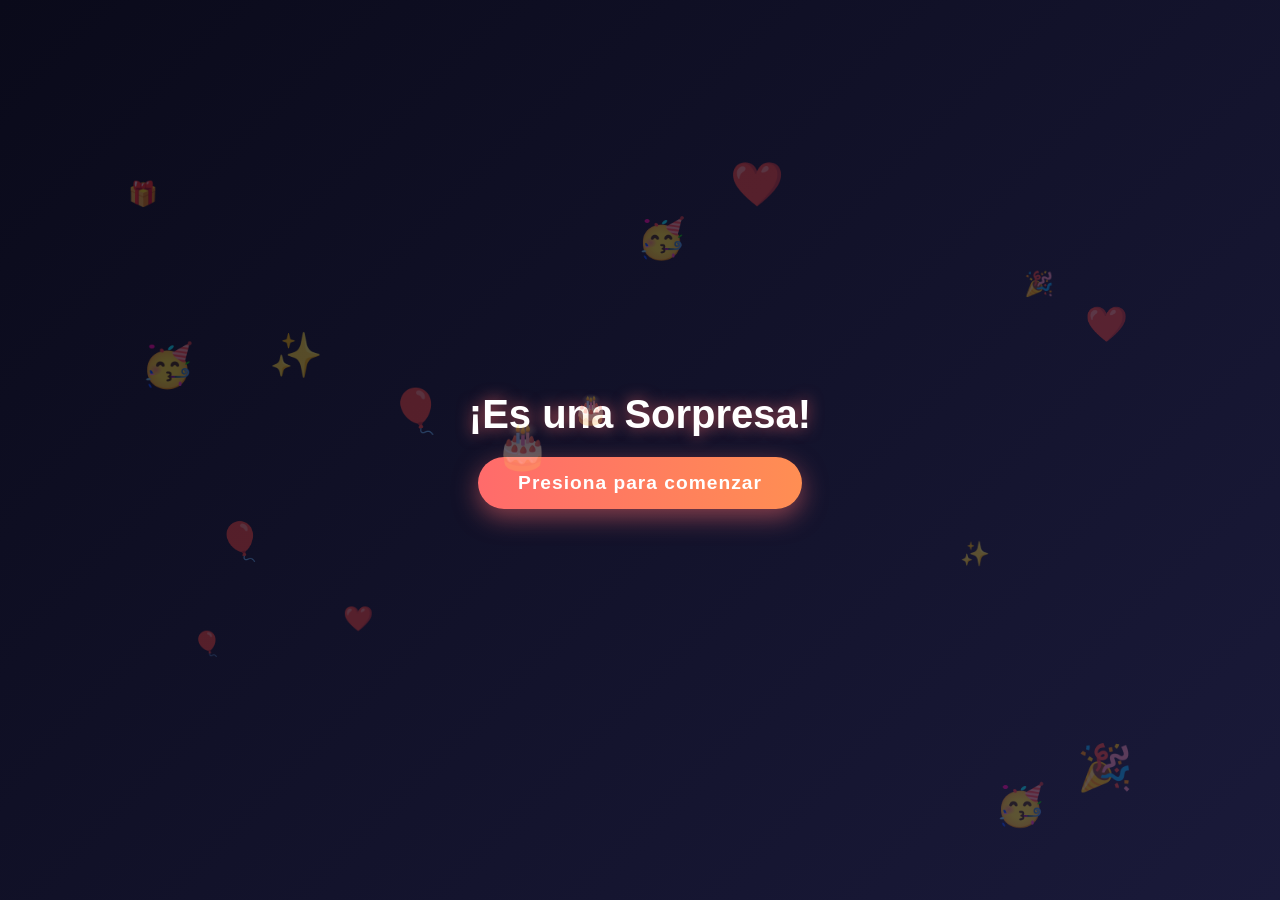
<file: index.html>
<!DOCTYPE html>
<html lang="es">
<head>
    <meta charset="UTF-8">
    <meta name="viewport" content="width=device-width, initial-scale=1.0">
    <title>¡Feliz Cumpleaños!</title>
    <link rel="stylesheet" href="styles.css">
</head>
<body>
    <!-- Pantalla de inicio -->
    <div id="start-screen">
        <h1 class="title">¡Es una Sorpresa!</h1>
        <button id="start-btn">Presiona para comenzar</button>
        
        <div class="floating-elements">
            <div class="floating-element" style="top: 20%; left: 10%;">🎁</div>
            <div class="floating-element" style="top: 30%; left: 80%;">🎉</div>
            <div class="floating-element" style="top: 70%; left: 15%;">🎈</div>
            <div class="floating-element" style="top: 60%; left: 75%;">✨</div>
        </div>
    </div>

    <!-- Audio para la música -->
    <audio id="birthdayAudio" loop preload="auto">
        <source src="cumpleanos/cumpleanos.mp3" type="audio/mpeg">
        Tu navegador no soporta el elemento de audio.
    </audio>

    <!-- Animación del pastel (oculta inicialmente) -->
    <div class="container">
        <div class="animation-container">
            <div class="cake">
                <div class="cake-top"></div>
                <div class="cake-bottom"></div>
                <!-- Las velas se agregarán dinámicamente -->
            </div>
            <div class="countdown" id="countdown">5</div>
        </div>
        
        <div class="message-container">
            <div class="message" id="message">¡Feliz Cumpleaños!</div>
        </div>
        
        <!-- El confeti se agregará dinámicamente -->
        <button class="restart-btn" id="restartBtn">Reiniciar</button>
    </div>

    <script src="script.js"></script>
</body>
</html>
</file>
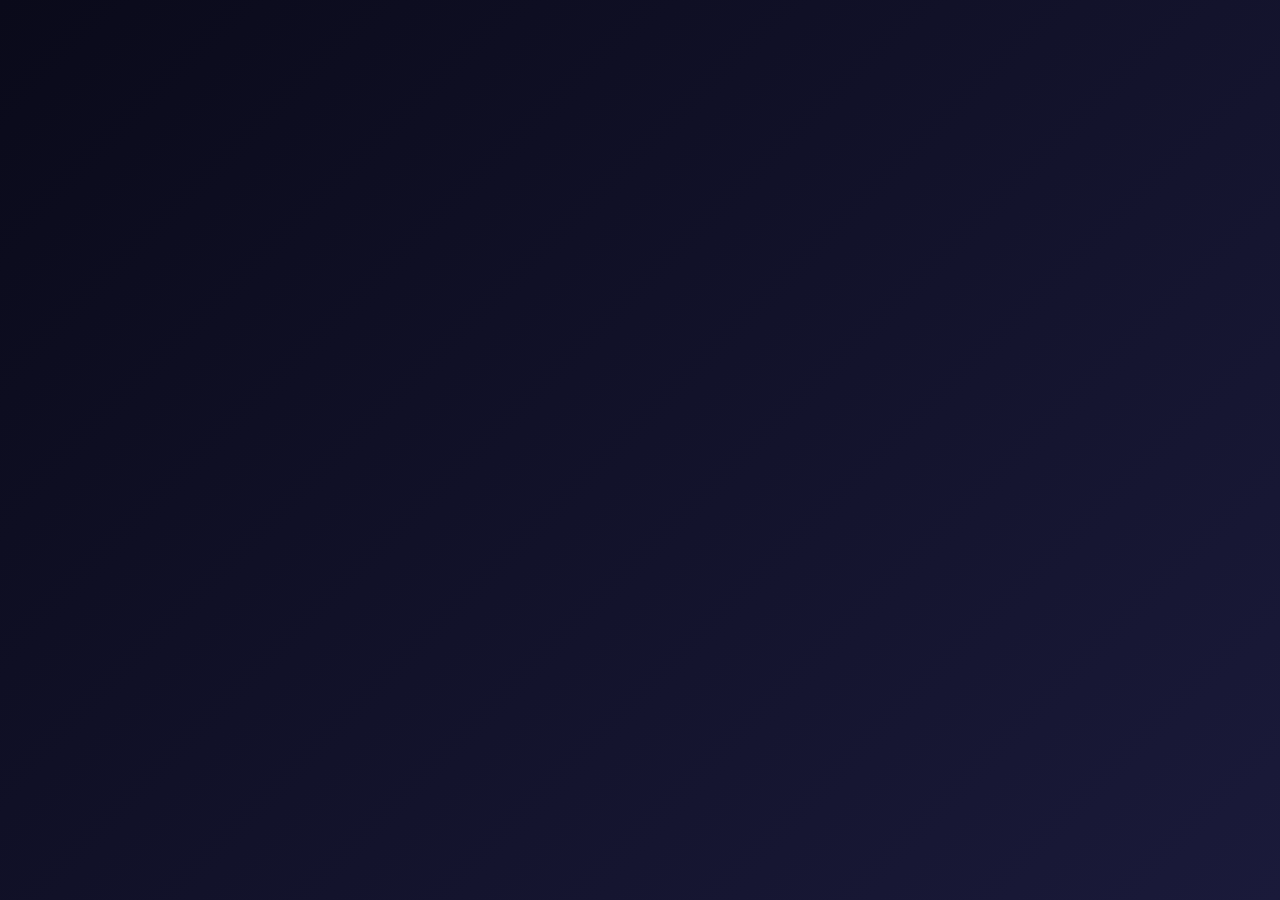
<file: inde.html>
<!DOCTYPE html>
<html lang="es">
<head>
    <meta charset="UTF-8">
    <meta name="viewport" content="width=device-width, initial-scale=1.0">
    <title>¡Feliz Cumpleaños!</title>
    <link rel="stylesheet" href="styles.css">
</head>
<body>
    <div class="container">
        <div class="animation-container">
            <div class="cake">
                <div class="cake-top"></div>
                <div class="cake-bottom"></div>
                <!-- Las velas se agregarán dinámicamente -->
            </div>
            <div class="countdown" id="countdown">5</div>
        </div>
        
        <div class="message-container">
            <div class="message" id="message">¡Feliz Cumpleaños Dianita!</div>
        </div>
        
        <!-- El confeti se agregará dinámicamente -->
        <button class="restart-btn" id="restartBtn">Reiniciar</button>
    </div>

    <script src="script.js"></script>
</body>
</html>
</file>
<file: styles.css>
:root {
    --primary-bg: linear-gradient(135deg, #0a0a1a 0%, #1a1a3a 100%);
    --cake-bottom-color: #f9c7c7;
    --cake-top-color: #ff9d9d;
    --neon-pink: #ff00ff;
    --neon-cyan: #00ffff;
    --neon-orange: #ff9800;
    --message-color: #ff4081;
    --btn-gradient: linear-gradient(to right, #ff6b6b, #ff8e53);
}

* {
    margin: 0;
    padding: 0;
    box-sizing: border-box;
}

html, body {
    overflow-x: hidden;
    width: 100%;
    height: 100%;
}

body {
    font-family: 'Arial', sans-serif;
    background: var(--primary-bg);
    color: white;
    min-height: 100vh;
    display: flex;
    justify-content: center;
    align-items: center;
    padding: 20px;
}

/* CONTENEDOR PRINCIPAL */
.container {
    position: relative;
    text-align: center;
    width: 100%;
    max-width: 100vw;
    height: 100%;
    display: none;
    flex-direction: column;
    justify-content: center;
    align-items: center;
}

/* ANIMACIÓN DEL PASTEL - CENTRADO CORREGIDO */
.animation-container {
    position: relative;
    display: flex;
    flex-direction: column;
    align-items: center;
    justify-content: center;
    width: 100%;
    margin-bottom: 30px;
    height: auto;
    min-height: 300px;
}

.cake {
    position: relative;
    width: 280px;
    height: 120px;
    opacity: 0;
    margin: 0 auto;
}

.cake-bottom {
    width: 280px;
    height: 80px;
    background-color: var(--cake-bottom-color);
    border-radius: 10px 10px 0 0;
    position: absolute;
    bottom: 0;
    left: 50%;
    transform: translateX(-50%);
    border: 3px solid transparent;
    box-shadow: 
        0 0 5px #fff,
        0 0 10px #fff,
        0 0 15px var(--neon-pink),
        0 0 20px var(--neon-pink),
        0 0 25px var(--neon-pink);
}

.cake-top {
    width: 320px;
    height: 40px;
    background-color: var(--cake-top-color);
    border-radius: 10px;
    position: absolute;
    top: -20px;
    left: 50%;
    transform: translateX(-50%);
    border: 3px solid transparent;
    box-shadow: 
        0 0 5px #fff,
        0 0 10px #fff,
        0 0 15px var(--neon-cyan),
        0 0 20px var(--neon-cyan),
        0 0 25px var(--neon-cyan);
}

/* VELAS Y LLAMAS - CENTRADO CORREGIDO */
.candle {
    width: 10px;
    height: 40px;
    background-color: #fff;
    position: absolute;
    top: -50px;
    border-radius: 5px;
    opacity: 0;
    transform-origin: center bottom;
    box-shadow: 
        0 0 5px #fff,
        0 0 10px var(--neon-orange),
        0 0 15px var(--neon-orange);
}

.flame {
    width: 15px;
    height: 25px;
    background: radial-gradient(ellipse at center, #ffeb3b 0%, var(--neon-orange) 70%, #ff5722 100%);
    border-radius: 50% 50% 20% 20%;
    position: absolute;
    top: -25px;
    left: -2.5px;
    opacity: 0;
    transform-origin: center bottom;
    box-shadow: 
        0 0 10px #ffeb3b,
        0 0 20px var(--neon-orange),
        0 0 30px #ff5722;
}

.countdown {
    font-size: 36px;
    color: #fff;
    margin-top: 20px;
    opacity: 0;
    transition: opacity 1s;
    text-shadow: 
        0 0 5px #fff,
        0 0 10px #00ff00,
        0 0 15px #00ff00;
}

/* MENSAJE */
.message-container {
    position: absolute;
    top: 50%;
    left: 50%;
    transform: translate(-50%, -50%);
    width: 90%;
    max-width: 300px;
    display: flex;
    justify-content: center;
    align-items: center;
    z-index: 25;
}

.message {
    font-size: 24px;
    color: var(--message-color);
    opacity: 0;
    transition: opacity 2s;
    text-shadow: 
        0 0 5px #fff,
        0 0 10px var(--message-color),
        0 0 15px var(--message-color),
        0 0 20px var(--message-color);
    z-index: 30;
    position: relative;
    max-width: 100%;
    word-wrap: break-word;
    padding: 0 15px;
    line-height: 1.3;
    text-align: center;
    box-sizing: border-box;
}

/* BOTÓN */
.restart-btn {
    padding: 12px 24px;
    font-size: 16px;
    background: linear-gradient(45deg, var(--neon-pink), var(--neon-cyan));
    color: white;
    border: none;
    border-radius: 25px;
    cursor: pointer;
    opacity: 0;
    transition: all 0.3s ease;
    box-shadow: 
        0 0 10px var(--neon-pink),
        0 0 20px var(--neon-cyan),
        0 0 30px rgba(255, 0, 255, 0.5);
    margin-top: 20px;
}

.restart-btn:hover {
    transform: scale(1.05);
    box-shadow: 
        0 0 15px var(--neon-pink),
        0 0 30px var(--neon-cyan),
        0 0 45px rgba(255, 0, 255, 0.7);
}

/* PANTALLA DE INICIO */
#start-screen {
    position: fixed;
    top: 0;
    left: 0;
    width: 100%;
    height: 100%;
    display: flex;
    flex-direction: column;
    justify-content: center;
    align-items: center;
    z-index: 1000;
    background: var(--primary-bg);
    transition: opacity 1s ease;
    padding: 20px;
}

.title {
    font-size: 2.5em;
    margin-bottom: 20px;
    text-align: center;
    text-shadow: 0 0 15px rgba(255, 107, 107, 0.7);
    animation: pulse 2s infinite;
}

.subtitle {
    font-size: 1.2em;
    margin-bottom: 40px;
    text-align: center;
    opacity: 0.8;
    padding: 0 15px;
}

#start-btn {
    padding: 15px 40px;
    font-size: 1.2em;
    background: var(--btn-gradient);
    color: white;
    border: none;
    border-radius: 50px;
    cursor: pointer;
    box-shadow: 0 8px 25px rgba(255, 107, 107, 0.5);
    transition: transform 0.3s ease, box-shadow 0.3s ease;
    font-weight: bold;
    letter-spacing: 1px;
}

#start-btn:hover {
    transform: scale(1.05);
    box-shadow: 0 12px 30px rgba(255, 107, 107, 0.7);
}

#start-btn:active {
    transform: scale(0.98);
}

/* CONFETI */
.confetti {
    position: absolute;
    width: 8px;
    height: 8px;
    opacity: 0;
    border-radius: 50%;
    z-index: 20;
}

/* SVG de dibujado centrado */
.neon-svg {
    position: absolute;
    top: 50%;
    left: 50%;
    transform: translate(-50%, -50%);
    z-index: 10;
}

.floating-elements {
    position: absolute;
    width: 100%;
    height: 100%;
    pointer-events: none;
}

.floating-element {
    position: absolute;
    font-size: 1.5em;
    opacity: 0.3;
    animation: float 6s infinite ease-in-out;
}

.instructions {
    position: absolute;
    bottom: 30px;
    text-align: center;
    opacity: 0.6;
    font-size: 0.9em;
    padding: 0 15px;
    width: 100%;
}

/* ANIMACIONES */
@keyframes explode {
    0% { 
        transform: translate(0, 0) rotate(0deg) scale(1); 
        opacity: 1; 
    }
    50% {
        transform: translate(var(--tx), var(--ty)) rotate(var(--r)) scale(1.2);
        opacity: 0.8;
    }
    100% { 
        transform: translate(var(--tx), var(--ty)) rotate(var(--r)) scale(0.5); 
        opacity: 0; 
    }
}

@keyframes drawCake {
    0% {
        stroke-dashoffset: 1000;
        opacity: 1;
    }
    100% {
        stroke-dashoffset: 0;
        opacity: 1;
    }
}

.neon-path {
    fill: none;
    stroke: #fff;
    stroke-width: 3;
    stroke-dasharray: 1000;
    stroke-dashoffset: 1000;
    animation: drawCake 5s ease-in-out forwards;
    filter: 
        drop-shadow(0 0 2px #fff)
        drop-shadow(0 0 5px var(--neon-pink))
        drop-shadow(0 0 10px var(--neon-pink));
}

/* Animación de caída y rebote para velas */
@keyframes candleFall {
    0% {
        transform: translateY(-100px) rotate(-5deg);
        opacity: 0;
    }
    30% {
        transform: translateY(20px) rotate(2deg);
        opacity: 1;
    }
    45% {
        transform: translateY(-10px) rotate(-1deg);
    }
    60% {
        transform: translateY(5px) rotate(0.5deg);
    }
    75% {
        transform: translateY(-2px) rotate(0deg);
    }
    90% {
        transform: translateY(1px) rotate(0deg);
    }
    100% {
        transform: translateY(0) rotate(0deg);
        opacity: 1;
    }
}

/* Animación para la llama que aparece después */
@keyframes flameAppear {
    0% {
        transform: scale(0);
        opacity: 0;
    }
    50% {
        transform: scale(1.2);
        opacity: 0.8;
    }
    100% {
        transform: scale(1);
        opacity: 1;
    }
}

@keyframes flicker {
    0% { transform: scale(1); opacity: 0.8; }
    100% { transform: scale(1.1); opacity: 1; }
}

@keyframes pulse {
    0% { transform: scale(1); }
    50% { transform: scale(1.05); }
    100% { transform: scale(1); }
}

@keyframes float {
    0% { transform: translateY(0) rotate(0deg); }
    50% { transform: translateY(-20px) rotate(10deg); }
    100% { transform: translateY(0) rotate(0deg); }
}

/* MEDIA QUERIES PARA RESPONSIVIDAD */
@media (max-width: 480px) {
    .cake {
        width: 280px;
        height: 100px;
    }
    
    .cake-bottom {
        width: 240px;
        height: 70px;
    }
    
    .cake-top {
        width: 280px;
        height: 35px;
        top: -15px;
    }
    
    .countdown {
        font-size: 32px;
    }
    
    .message {
        font-size: 22px;
    }
    
    .title {
        font-size: 2em;
    }
    
    .subtitle {
        font-size: 1em;
        margin-bottom: 30px;
    }
    
    #start-btn {
        padding: 12px 30px;
        font-size: 1em;
    }
    
    .restart-btn {
        padding: 10px 20px;
        font-size: 14px;
    }
}

@media (max-width: 350px) {
    .cake {
        width: 200px;
        height: 90px;
    }
    
    .cake-bottom {
        width: 200px;
        height: 60px;
    }
    
    .cake-top {
        width: 240px;
        height: 30px;
        top: -12px;
    }
    
    .countdown {
        font-size: 28px;
    }
    
    .message-container {
        width: 95%;
        max-width: 280px;
    }
    
    .message {
        font-size: 18px;
        line-height: 1.1;
        padding: 0 10px;
        word-break: break-word;
    }
    
    .title {
        font-size: 1.8em;
        margin-bottom: 15px;
    }
    
    .subtitle {
        font-size: 0.9em;
        margin-bottom: 25px;
    }
    
    #start-btn {
        padding: 10px 25px;
        font-size: 0.9em;
    }
    
    .restart-btn {
        padding: 8px 16px;
        font-size: 12px;
    }
}

@media (max-width: 300px) {
    .cake {
        width: 180px;
        height: 80px;
    }
    
    .cake-bottom {
        width: 180px;
        height: 50px;
    }
    
    .cake-top {
        width: 210px;
        height: 25px;
        top: -10px;
    }
    
    .countdown {
        font-size: 24px;
    }
    
    .message {
        font-size: 16px;
    }
    
    .title {
        font-size: 1.6em;
    }
    
    #start-btn {
        padding: 8px 20px;
        font-size: 0.8em;
    }
}
</file>
